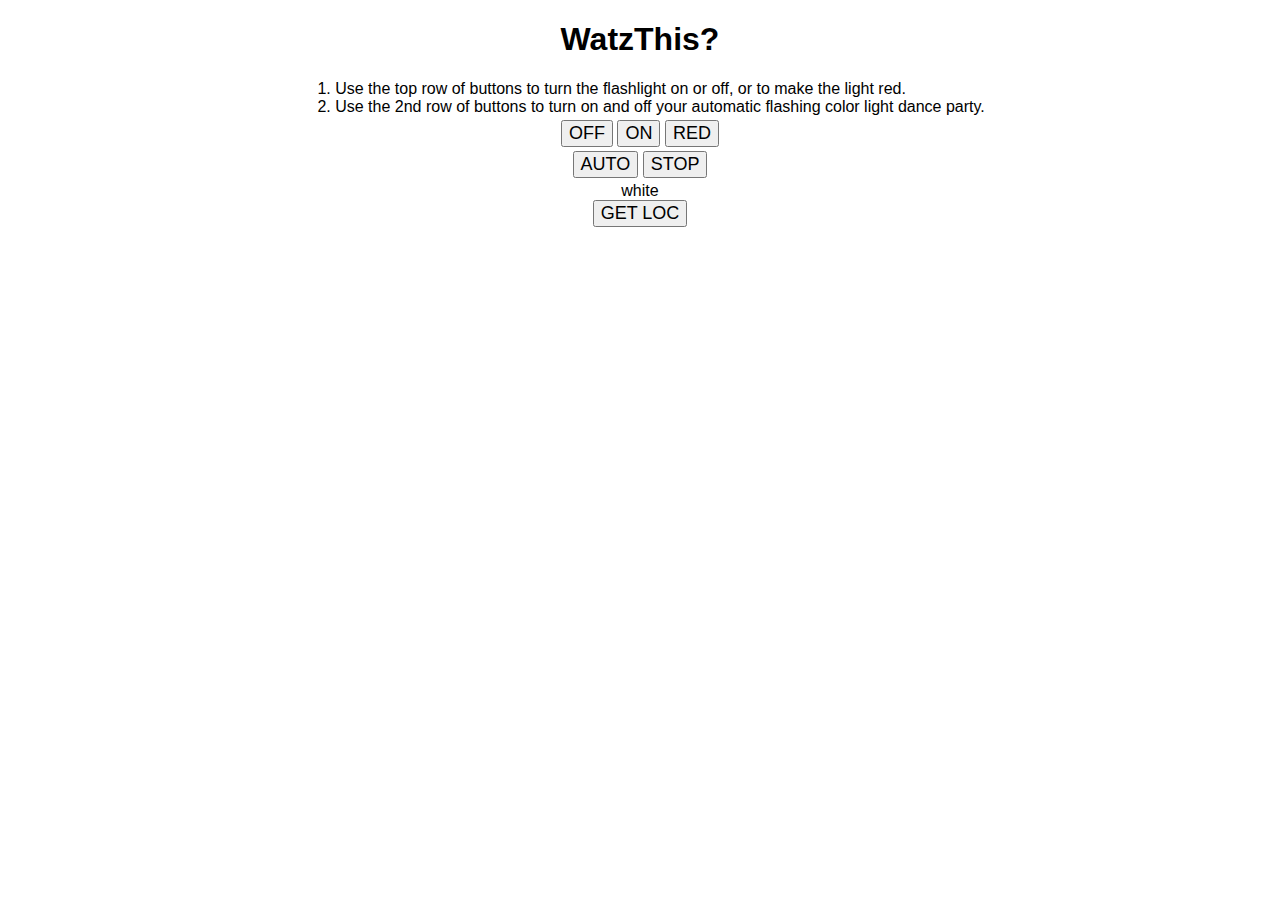
<file: index.html>
<!DOCTYPE html>
<html>
  <head>
    <meta name="HandheldFriendly" content="True" />
    <meta name="MobileOptimized" content="320" />
    <meta name="viewport" content="width=device-width, initial-scale=1.0" />
    <meta name="apple-mobile-web-app-capable" content="yes" />
    <meta name="apple-mobile-web-app-status-bar-style" content="black" />

    <title>WatzThis?</title>
    <script>
      var light = new Array();
      var t;
      var color = 0;
      var flipping = 0;
      var speed = 1000;
      light[0] = "black";
      light[1] = "white";
      light[2] = "red";
      light[3] = "blue";
      light[4] = "green";
      light[5] = "orange";
      function flip(whichway) {
        document.getElementById("mytext").innerHTML = light[whichway];
        document.body.style.backgroundColor = light[whichway];
        stopFlip();
      }
      function autoFlip() {
        document.getElementById("mytext").innerHTML = light[color];
        document.body.style.backgroundColor = light[color];
        if (color > 0) {
          color--;
        } else {
          color = light.length - 1;
        }

        t = setTimeout("autoFlip(speed)", speed);
      }
      function doAutoFlip(changespeed) {
        if (!flipping) {
          flipping = 1;
          speed = changespeed;
          autoFlip();
        }
      }
      function stopFlip() {
        clearTimeout(t);
        flipping = 0;
      }

      function writeCurrent() {
        document.getElementById("mytext").innerHTML = "white";
      }
      if (light[color] != "black") {
        document.getElementById("mytext").innerHTML = light[color];
      } else {
        document.getElementById("mytext").innerHTML =
          light[color].fontcolor("white");
      }
      function getLoc() {
        var gps = navigator.geolocation.getCurrentPosition(function (position) {
          var latitude = position.coords.latitude;
          var longitude = position.coords.longitude;
          alert(
            "Your Latitude is: " +
              latitude +
              " and your longitude is: " +
              longitude +
              "! Have fun!"
          );
        });
      }
    </script>

    <style>
      body {
        font-family: arial, helvetica;
        text-align: center;
      }
      #container {
      }
      #directions,
      #flashlight,
      #danceparty {
        margin: 4px;
      }
      ol {
        display: inline-block;
        margin: 0 auto;
        text-align: left;
      }
      .bigButton {
        font-size: 18px;
      }
    </style>
  </head>
  <body onload="writeCurrent()">
    <h1>WatzThis?</h1>
    <div id="directions">
      <ol>
        <li>
          Use the top row of buttons to turn the flashlight on or off, or to
          make the light red.
        </li>
        <li>
          Use the 2nd row of buttons to turn on and off your automatic flashing
          color light dance party.
        </li>
      </ol>
    </div>
    <div id="container">
      <div id="flashlight">
        <input
          type="button"
          id="OFF"
          class="bigButton"
          value="OFF"
          onclick="flip(0);"
        />
        <input
          type="button"
          id="ON"
          class="bigButton"
          value="ON"
          onclick="flip(1);"
        />
        <input
          type="button"
          id="RED"
          class="bigButton"
          value="RED"
          onclick="flip(2);"
        />
      </div>
      <div id="danceparty">
        <input
          type="button"
          id="AUTO"
          class="bigButton"
          value="AUTO"
          onclick="doAutoFlip(500);"
        />
        <input
          type="button"
          id="STOP"
          class="bigButton"
          value="STOP"
          onclick="stopFlip();"
        />
      </div>

      <div id="mytext">Current Color</div>
      <div id="geolocation">
        <input
          type="button"
          id="latlong"
          class="bigButton"
          value="GET LOC"
          onclick="getLoc();"
        />
      </div>
    </div>
  </body>
</html>
</file>
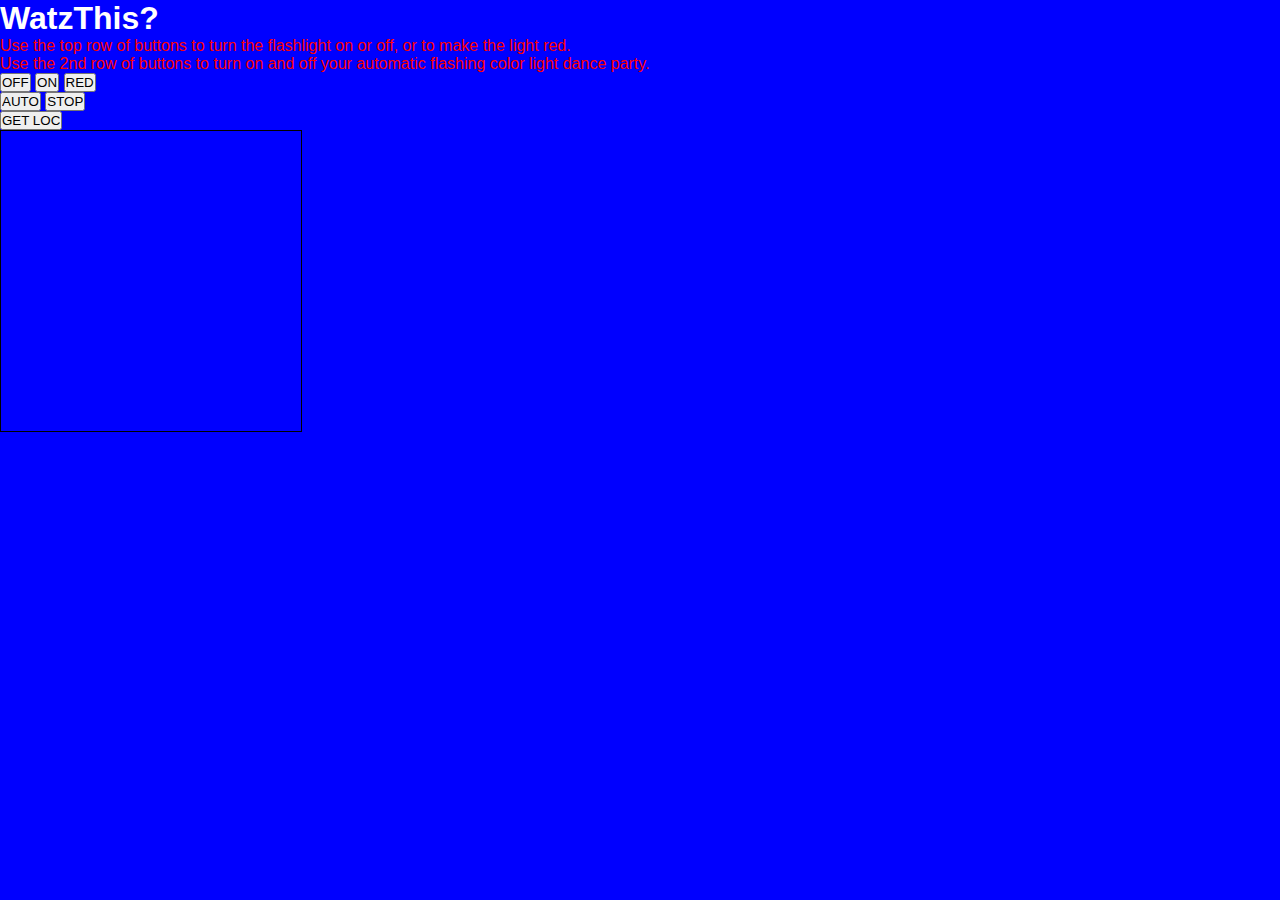
<file: loader.html>
<html>
  <head>
    <meta charset="utf-8" />
    <meta name="viewport" content="initial-scale=1.0, user-scalable=no" />
    <title>Map Me!</title>
    <link rel="stylesheet" type="text/css" href="watzthis.css" />

    <!-- the following script tag brings in the Google Maps API functions -->
    <script src="https://maps.google.com/maps/api/js?sensor=true"></script>
    <script>
      //initialize variables for color buttons and auto mode
      var light = new Array();
      var t;
      var color = 0;
      var flipping = 0;
      var speed;
      light[0] = "black";
      light[1] = "white";
      light[2] = "red";
      light[3] = "blue";
      light[4] = "green";
      light[5] = "orange";

      function flip(whichway) {
        //changes the screen color when called
        document.body.style.backgroundColor = light[whichway];
        stopFlip();
      }

      function autoFlip() {
        //changes the screen color automatically at an interval set by the global speed variable
        document.body.style.backgroundColor = light[color];
        if (color < light.length - 1) {
          color++;
        } else {
          color = 0;
        }
        t = setTimeout("autoFlip()", speed);
      }
      function doAutoFlip(changespeed) {
        //start the auto-flipping if it's not already going.
        if (!flipping) {
          flipping = 1;
          speed = changespeed;
          autoFlip();
        }
      }
      function stopFlip() {
        //stop the auto-flipping
        clearTimeout(t);
        flipping = 0;
      }

      function $(id) {
        //gets an element by the id passed to it.
        return document.getElementById(id);
      }

      //initialize map variables;
      var you = {};
      var map = {};

      function getLoc() {
        if (navigator.geolocation) {
          //if the browser supports geolocation, get current location and display on a map.
          var gps = navigator.geolocation;
          gps.getCurrentPosition(function (position) {
            var latLng = new google.maps.LatLng(
              position.coords.latitude,
              position.coords.longitude
            );
            var opts = {
              zoom: 6,
              center: latLng,
              mapTypeId: google.maps.MapTypeId.ROADMAP,
            };
            map = new google.maps.Map($("map_canvas"), opts);
            you = new google.maps.Marker({
              position: latLng,
              map: map,
              title: "There you are!",
            });
            var infowindow = new google.maps.InfoWindow({
              map: map,
              position: latLng,
              content: "Location found using HTML5.",
            });
          });
        } else {
          //if the browser doesn't support geolocation, display an alert saying so.
          alert("Your browser doesn't support geolocation.");
        }
      }
    </script>
  </head>
  <body style="margin: 0px; padding: 0px">
    <div id="main">
      <h1>WatzThis?</h1>

      <div id="container">
        <div id="directions">
          <ol>
            <li>
              Use the top row of buttons to turn the flashlight on or off, or to
              make the light red.
            </li>
            <li>
              Use the 2nd row of buttons to turn on and off your automatic
              flashing color light dance party.
            </li>
          </ol>
        </div>

        <div id="flashlight">
          <input
            type="button"
            id="OFF"
            class="bigButton"
            value="OFF"
            onclick="flip(0);"
          />
          <input
            type="button"
            id="ON"
            class="bigButton"
            value="ON"
            onclick="flip(1);"
          />
          <input
            type="button"
            id="RED"
            class="bigButton"
            value="RED"
            onclick="flip(2);"
          />
        </div>
        <div id="danceparty">
          <input
            type="button"
            id="AUTO"
            class="bigButton"
            value="AUTO"
            onclick="doAutoFlip(500);"
          />
          <input
            type="button"
            id="STOP"
            class="bigButton"
            value="STOP"
            onclick="stopFlip();"
          />
        </div>
        <div id="geolocation">
          <input
            type="button"
            id="latlong"
            class="bigButton"
            value="GET LOC"
            onclick="getLoc();"
          />
        </div>
      </div>
      <div
        id="map_canvas"
        style="
          width: 300px;
          height: 300px;
          float: left;
          border: 1px solid black;
        "
      ></div>
    </div>
  </body>
</html>
</file>
<file: watzthis.css>
* {
      padding: 0;
      margin: 0;
}

body {
      font-family: sans-serif;
      background-color: blue;
      color: red
}

h1 {
      color: white;
}

h2 {
      background-color: gold;
      color: green;
}

p {
      border: solid 1px black;
}

figcaption {}
</file>
